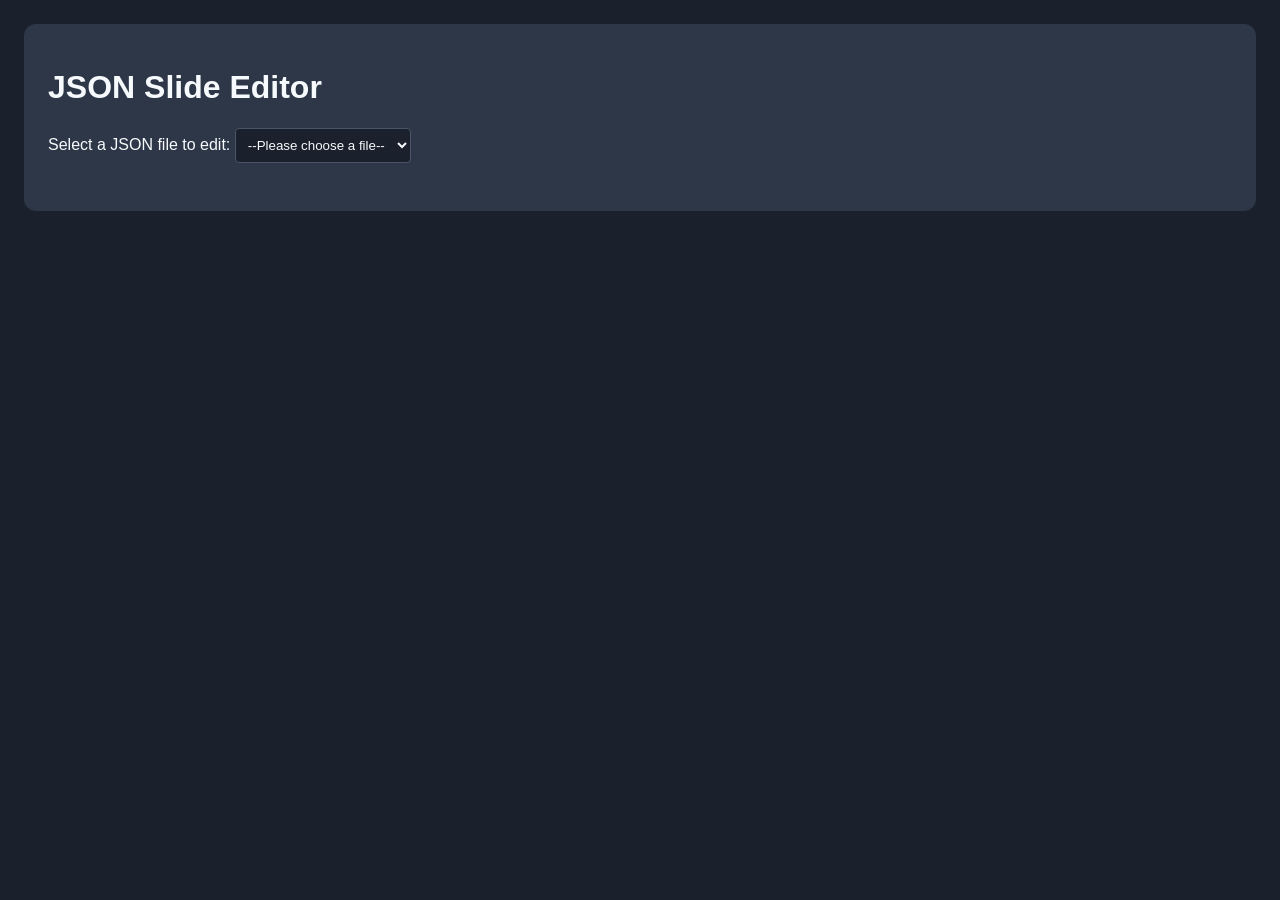
<file: html/editor.html>
<!DOCTYPE html>
<html lang="de">
<head>
    <meta charset="UTF-8" />
    <meta name="viewport" content="width=device-width, initial-scale=1.0" />
    <title>JSON Slide Editor</title>
    <link rel="stylesheet" href="editor.css" />
</head>
<body>
    <div id="editor-container">
        <h1>JSON Slide Editor</h1>
        <div class="file-selector-container">
            <label for="json-file-selector">Select a JSON file to edit:</label>
            <select id="json-file-selector">
                <option value="">--Please choose a file--</option>
            </select>
        </div>
        <div id="slides-editor"></div>
        <button id="save-button" style="display: none;">Save Changes</button>
    </div>
    <script src="editor.js"></script>
</body>
</html>
</file>
<file: html/editor.css>
body {
    font-family: 'Inter', sans-serif;
    background-color: #1a202c;
    color: #f7fafc;
    margin: 0;
    padding: 24px;
}

#editor-container {
    max-width: 1200px;
    margin: 0 auto;
    background-color: #2d3748;
    padding: 24px;
    border-radius: 12px;
}

.file-selector-container {
    margin-bottom: 24px;
}

#json-file-selector {
    padding: 8px;
    border-radius: 4px;
    border: 1px solid #4a5568;
    background-color: #1a202c;
    color: #f7fafc;
}

.slide-editor-card {
    background-color: #4a5568;
    border-radius: 8px;
    padding: 16px;
    margin-bottom: 16px;
}

.slide-editor-content {
    display: flex;
    gap: 16px;
}

.slide-editor-image {
    flex: 1;
}

.slide-editor-image img {
    max-width: 100%;
    border-radius: 4px;
}

.slide-editor-text {
    flex: 2;
    display: flex;
    flex-direction: column;
}

.slide-editor-text label {
    margin-top: 8px;
    margin-bottom: 4px;
}

.slide-editor-text input,
.slide-editor-text textarea {
    width: 100%;
    padding: 8px;
    border-radius: 4px;
    border: 1px solid #718096;
    background-color: #2d3748;
    color: #f7fafc;
    margin-bottom: 8px;
}

.slide-editor-text textarea {
    min-height: 100px;
    resize: vertical;
}

#save-button {
    background-color: #4299e1;
    color: white;
    padding: 12px 20px;
    border: none;
    border-radius: 4px;
    cursor: pointer;
    font-size: 16px;
}

#save-button:hover {
    background-color: #3182ce;
}
</file>
